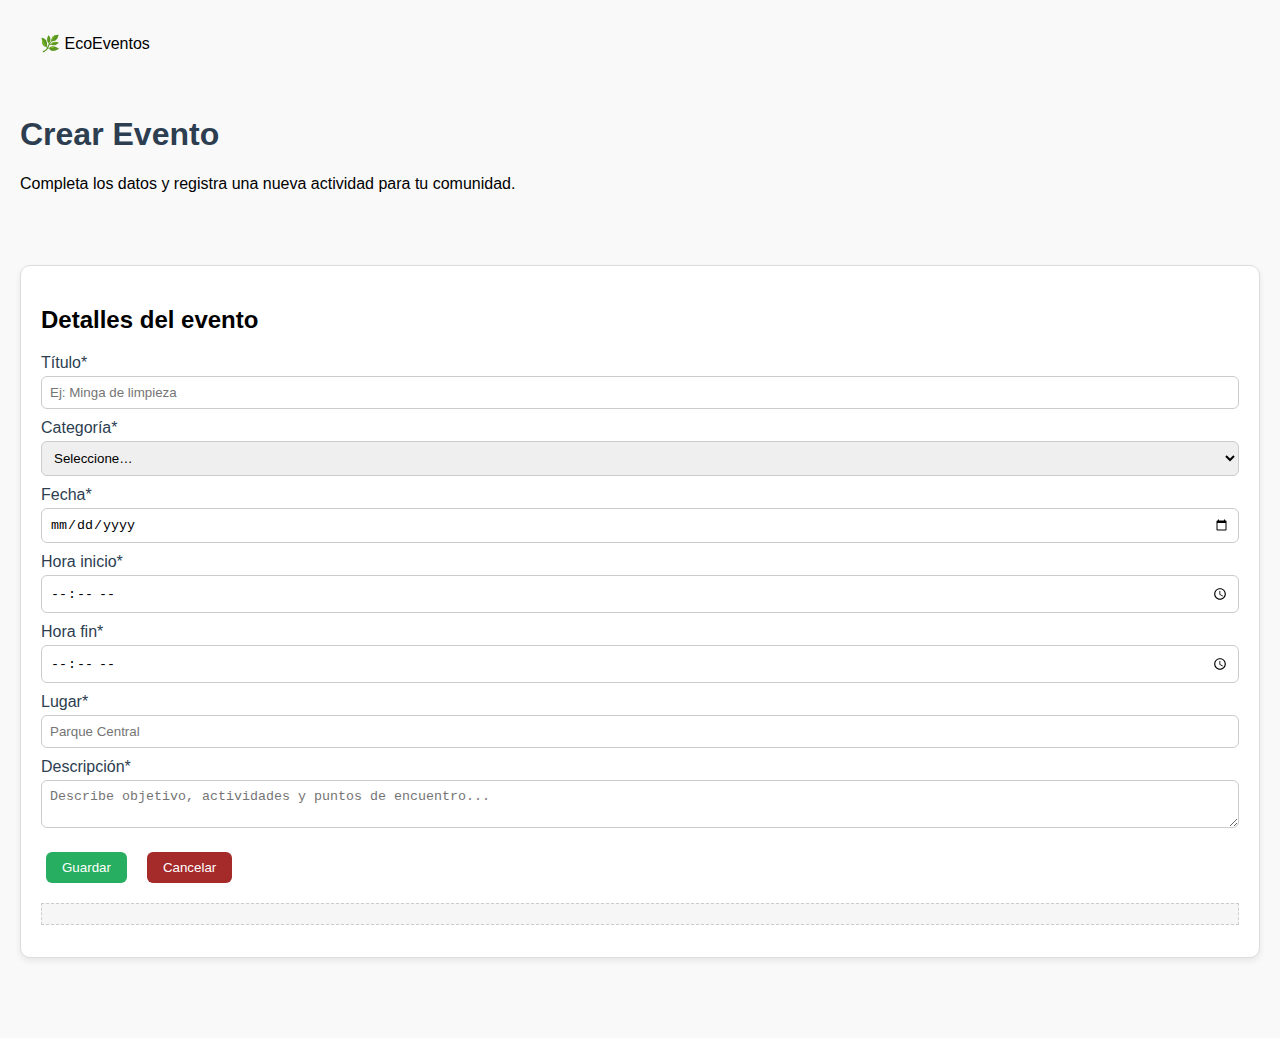
<file: frontend/create.html>
<!DOCTYPE html>
<html lang="es">

<head>
  <meta charset="UTF-8" />
  <title>EcoEventos - Crear Evento</title>

  <link href="https://fonts.googleapis.com/css2?family=Inter:wght@400;600;700;800&display=swap" rel="stylesheet" />
  <link rel="stylesheet" href="styles.css" />
</head>

<body>

  <header class="topbar">
    <div class="container" style="padding:14px 20px;">
      <div class="brand">
        <span class="logo">🌿</span>
        <span class="brand-name">EcoEventos</span>
      </div>
    </div>
  </header>

  <section class="hero" style="padding:28px 0;">
    <div class="container hero-inner">
      <div class="hero-text">
        <h1>Crear Evento</h1>
        <p>Completa los datos y registra una nueva actividad para tu comunidad.</p>
      </div>
    </div>
  </section>

  <!-- Formulario dentro de tarjeta -->
  <main class="container" style="padding:28px 0 40px;">
    <section id="crear" class="card">
      <h2 class="section-title">Detalles del evento</h2>

      <form id="frmCrear">
        <label>Título*
          <input type="text" name="titulo" placeholder="Ej: Minga de limpieza" required>
        </label>

        <label>Categoría*
          <select name="categoria" required>
            <option value="">Seleccione…</option>
            <option>Minga</option>
            <option>Sembratón</option>
            <option>Charla</option>
            <option>Taller</option>
            <option>Reciclaje</option>
            <option>Reforestación</option>
            <option>Otro</option>
          </select>
        </label>

        <label>Fecha*
          <input type="date" name="fecha" required>
        </label>

        <label>Hora inicio*
          <input type="time" name="hora_inicio" step="60" required>
        </label>

        <label>Hora fin*
          <input type="time" name="hora_fin" step="60" required>
        </label>

        <label>Lugar*
          <input type="text" name="lugar" placeholder="Parque Central" required>
        </label>

        <label>Descripción*
          <textarea name="descripcion" placeholder="Describe objetivo, actividades y puntos de encuentro..."
            required></textarea>
        </label>

        <div style="display:flex;gap:10px;flex-wrap:wrap;margin-top:6px;">
          <button type="submit" class="btn btn-primary">Guardar</button>
          <button type="button" id="btnCancelar" class="btn btn-danger" style="background-color:brown">Cancelar</button>
        </div>
      </form>

      <pre id="outCrear"></pre>
    </section>
  </main>

  <script src="app.js"></script>
</body>

</html>
</file>
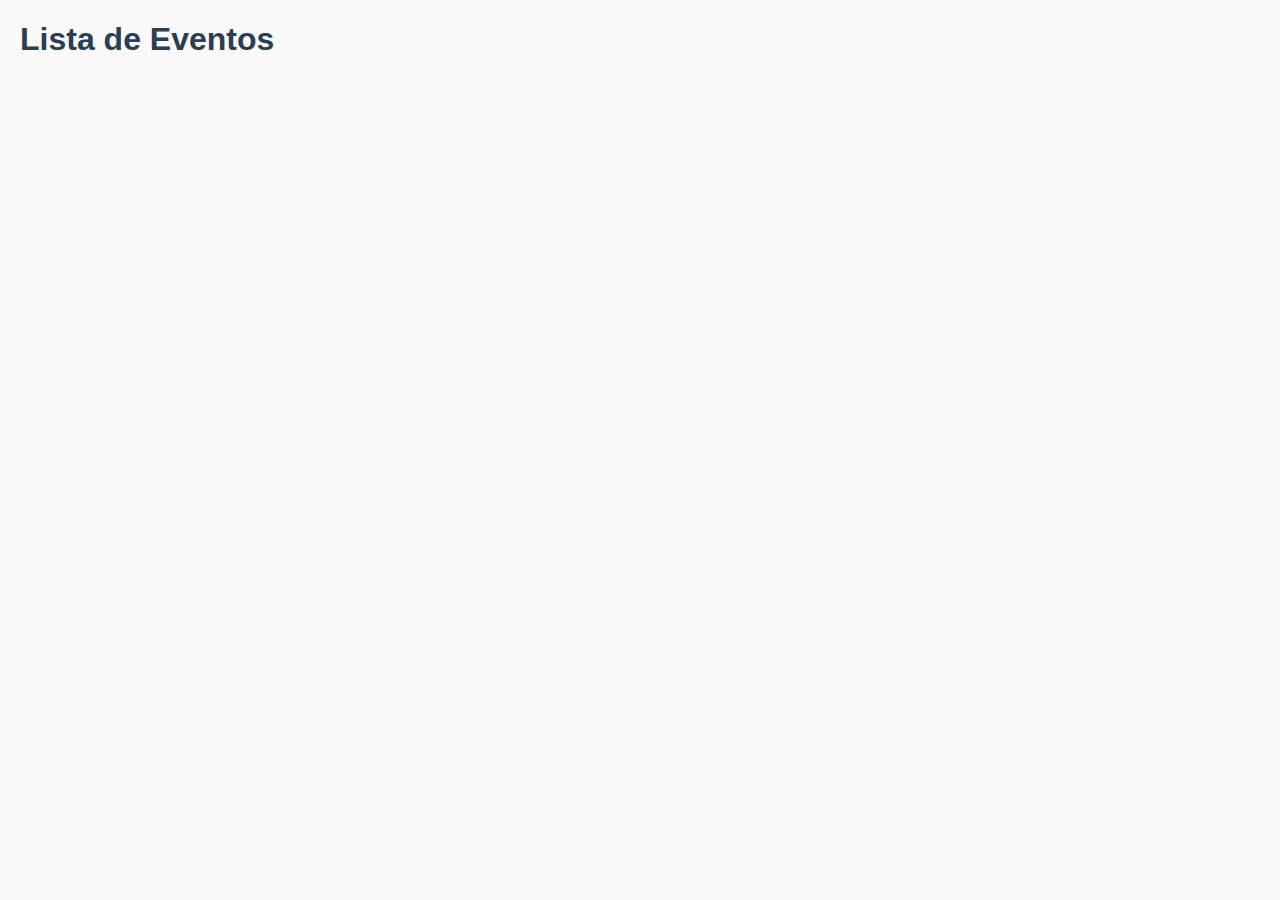
<file: frontend/frontend.html>
<!DOCTYPE html>
<html lang="es">
<head>
  <meta charset="UTF-8">
  <title>EcoEventos - Gestión de Eventos</title>
  <style>
    body {
      font-family: Arial, sans-serif;
      margin: 20px;
      background: #f9f9f9;
    }
    h1 {
      color: #2c3e50;
    }
    .evento {
      background: #fff;
      border: 1px solid #ccc;
      padding: 15px;
      margin-bottom: 10px;
      border-radius: 8px;
      box-shadow: 0 2px 4px rgba(0,0,0,0.1);
    }
    button {
      margin: 5px;
      padding: 6px 12px;
      border: none;
      border-radius: 4px;
      cursor: pointer;
    }
    .ver {
      background: #3498db;
      color: white;
    }
    .eliminar {
      background: #e74c3c;
      color: white;
    }
    #detalleEvento {
      margin-top: 20px;
      padding: 20px;
      background: #fff;
      border: 1px solid #ddd;
      border-radius: 10px;
      box-shadow: 0 3px 6px rgba(0,0,0,0.1);
      display: none;
    }
    #detalleEvento h2 {
      margin-top: 0;
      color: #2c3e50;
    }
    #detalleEvento p {
      margin: 6px 0;
    }
    .cerrar {
      background: #7f8c8d;
      color: white;
      margin-top: 10px;
    }
  </style>
</head>
<body>
  <h1>Lista de Eventos</h1>
  <div id="eventos"></div>

  <!-- Tarjeta para mostrar detalle -->
  <div id="detalleEvento">
    <h2>Detalle del Evento</h2>
    <p><strong>Título:</strong> <span id="detTitulo"></span></p>
    <p><strong>Categoría:</strong> <span id="detCategoria"></span></p>
    <p><strong>Fecha:</strong> <span id="detFecha"></span></p>
    <p><strong>Hora:</strong> <span id="detHora"></span></p>
    <p><strong>Lugar:</strong> <span id="detLugar"></span></p>
    <p><strong>Descripción:</strong> <span id="detDescripcion"></span></p>
    <button class="cerrar" onclick="cerrarDetalle()">Cerrar</button>
  </div>

  <script>
    const API_URL = "http://localhost:8000/api.php?resource=eventos";

    // Cargar lista de eventos
    async function cargarEventos() {
      const res = await fetch(API_URL);
      const data = await res.json();
      const contenedor = document.getElementById("eventos");
      contenedor.innerHTML = "";

      data.forEach(ev => {
        const div = document.createElement("div");
        div.className = "evento";
        div.innerHTML = `
          <strong>${ev.titulo}</strong> - ${ev.fecha} en ${ev.lugar}
          <br>
          <button class="ver" onclick="verDetalle('${ev.id}')">Ver Detalle</button>
          <button class="eliminar" onclick="eliminarEvento('${ev.id}')">Eliminar</button>
        `;
        contenedor.appendChild(div);
      });
    }

    // Ver detalle de evento
    async function verDetalle(id) {
      const res = await fetch(`${API_URL}&id=${id}`);
      if (!res.ok) {
        alert("Evento no encontrado");
        return;
      }
      const evento = await res.json();

      // Rellenamos la tarjeta
      document.getElementById("detTitulo").innerText = evento.titulo;
      document.getElementById("detCategoria").innerText = evento.categoria;
      document.getElementById("detFecha").innerText = evento.fecha;
      document.getElementById("detHora").innerText = `${evento.hora_inicio} - ${evento.hora_fin}`;
      document.getElementById("detLugar").innerText = evento.lugar;
      document.getElementById("detDescripcion").innerText = evento.descripcion;

      document.getElementById("detalleEvento").style.display = "block";
    }

    // Eliminar evento
    async function eliminarEvento(id) {
      if (!confirm("¿Seguro que deseas eliminar este evento?")) return;

      const res = await fetch(`${API_URL}&id=${id}`, {
        method: "DELETE"
      });

      const result = await res.json();
      if (result.ok) {
        alert("Evento eliminado correctamente");
        cargarEventos();
        document.getElementById("detalleEvento").style.display = "none";
      } else {
        alert("Error al eliminar: " + (result.error || "desconocido"));
      }
    }

    // Cerrar detalle
    function cerrarDetalle() {
      document.getElementById("detalleEvento").style.display = "none";
    }

    // Inicializar
    cargarEventos();
  </script>
</body>
</html>
</file>
<file: frontend/styles.css>
body {
  font-family: Arial, sans-serif;
  margin: 20px;
  background: #f9f9f9;
}

h1 {
  color: #2c3e50;
}

.evento {
  background: #fff;
  border: 1px solid #ccc;
  padding: 15px;
  margin-bottom: 10px;
  border-radius: 8px;
  box-shadow: 0 2px 4px rgba(0, 0, 0, 0.1);
}

button {
  margin: 5px;
  padding: 6px 12px;
  border: none;
  border-radius: 4px;
  cursor: pointer;
}

.ver {
  background: #3498db;
  color: white;
}

.eliminar {
  background: #e74c3c;
  color: white;
}

#detalleEvento {
  margin-top: 20px;
  padding: 20px;
  background: #fff;
  border: 1px solid #ddd;
  border-radius: 10px;
  box-shadow: 0 3px 6px rgba(0, 0, 0, 0.1);
  display: none;
}

#detalleEvento h2 {
  margin-top: 0;
  color: #2c3e50;
}

#detalleEvento p {
  margin: 6px 0;
}

.cerrar {
  background: #7f8c8d;
  color: white;
  margin-top: 10px;
}

/* ---- Formulario de crear evento ---- */
#crear {
  background: #fff;
  border: 1px solid #ddd;
  border-radius: 10px;
  box-shadow: 0 3px 6px rgba(0, 0, 0, 0.08);
  padding: 20px;
  margin-bottom: 20px;
}

#frmCrear label {
  display: block;
  margin: 10px 0;
  color: #2c3e50;
}

#frmCrear input,
#frmCrear select,
#frmCrear textarea {
  width: 100%;
  padding: 8px;
  margin-top: 4px;
  border: 1px solid #ccc;
  border-radius: 6px;
  box-sizing: border-box;
}

#frmCrear button {
  background: #27ae60;
  color: white;
  margin-top: 10px;
  padding: 8px 16px;
  border-radius: 6px;
  border: none;
  cursor: pointer;
}

#frmCrear button:hover {
  background: #219150;
}

#outCrear {
  background: #f6f6f6;
  border: 1px dashed #ccc;
  padding: 10px;
  margin-top: 15px;
  font-size: 0.9em;
  white-space: pre-wrap;
}
</file>
